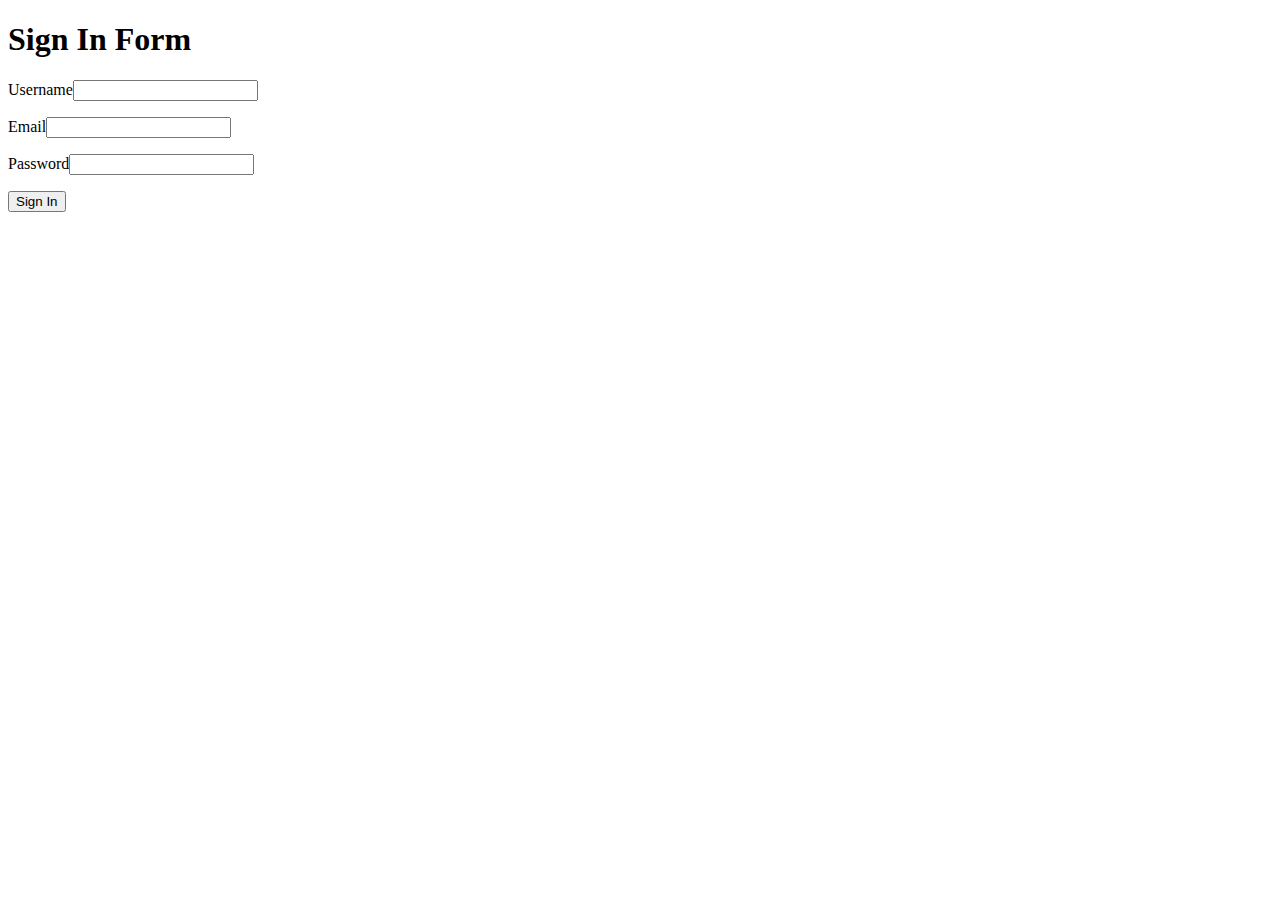
<file: index.html>
<!DOCTYPE html>
<html lang="en">

<head>
    <meta charset="UTF-8">
    <meta http-equiv="X-UA-Compatible" content="IE=edge">
    <meta name="viewport" content="width=device-width, initial-scale=1.0">
    <title>Form</title>
    <link rel="stylesheet" href="style.css">
</head>

<body>
    <h1>Sign In Form</h1>
    <form action="success.html">

        <p>
            <label for="username">Username<input id="username" onkeyup="validateName()" type="text"> </label>
            <span id="name-error"></span>
        </p>

        <p>
            <label for="email">Email<input id="email" onkeyup="validateEmail()" type="text"> </label>
            <span id="email-error"></span>
        </p>

        <p>
            <label for="password">Password<input id="password" onkeyup="validatePassword()" type="password"> </label>
            <span id="password-error"></span>
        </p>
        <button type="submit" onclick="return validateForm()">Sign In</button>
    </form>
    <script src="script.js"></script>
</body>

</html>
</file>
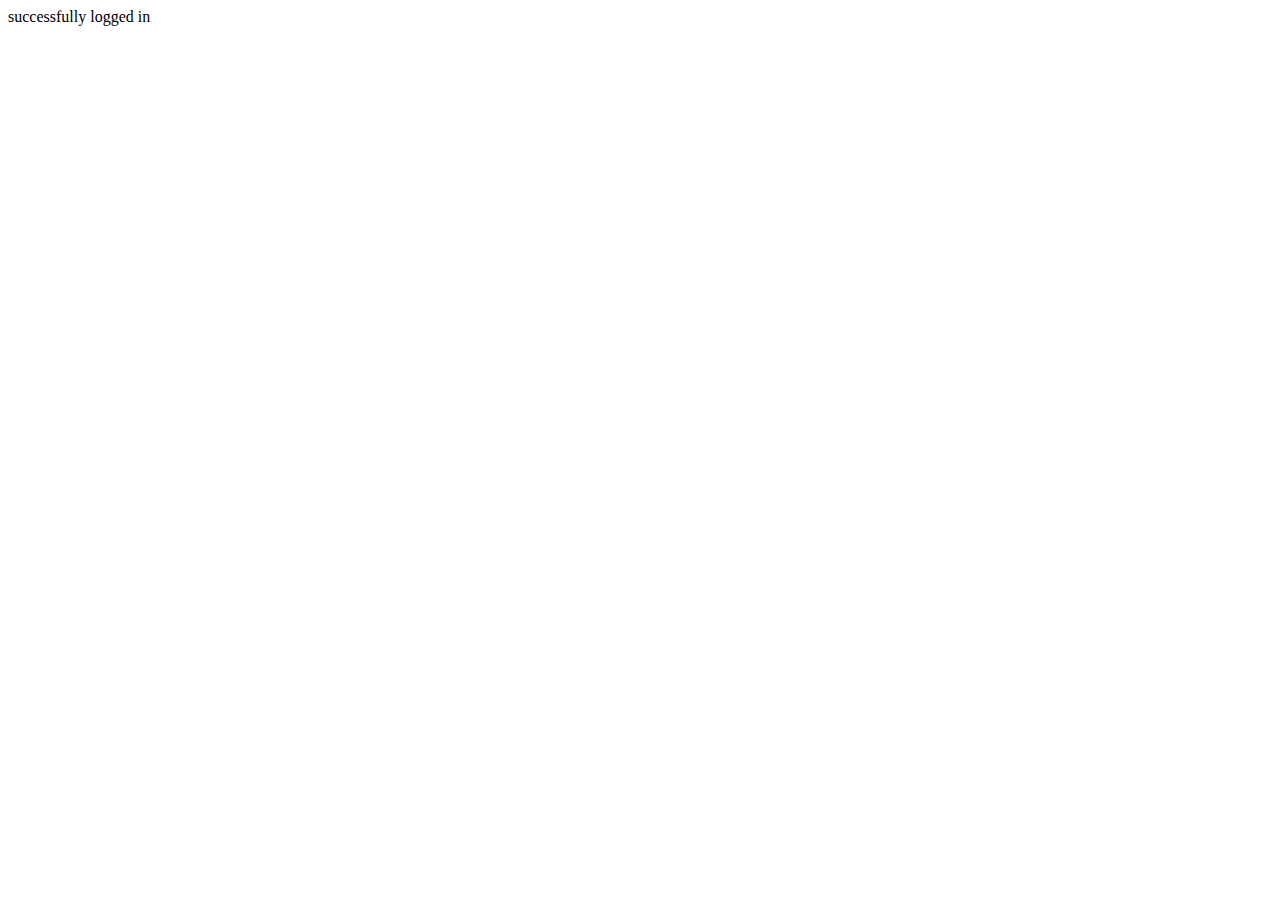
<file: success.html>
<!DOCTYPE html>
<html lang="en">
<head>
    <meta charset="UTF-8">
    <meta http-equiv="X-UA-Compatible" content="IE=edge">
    <meta name="viewport" content="width=device-width, initial-scale=1.0">
    <title>Document</title>
</head>
<body>
    successfully logged in
</body>
</html>
</file>
<file: style.css>
span{
    color: red;
}

span > span {
    color: green;
}
</file>
